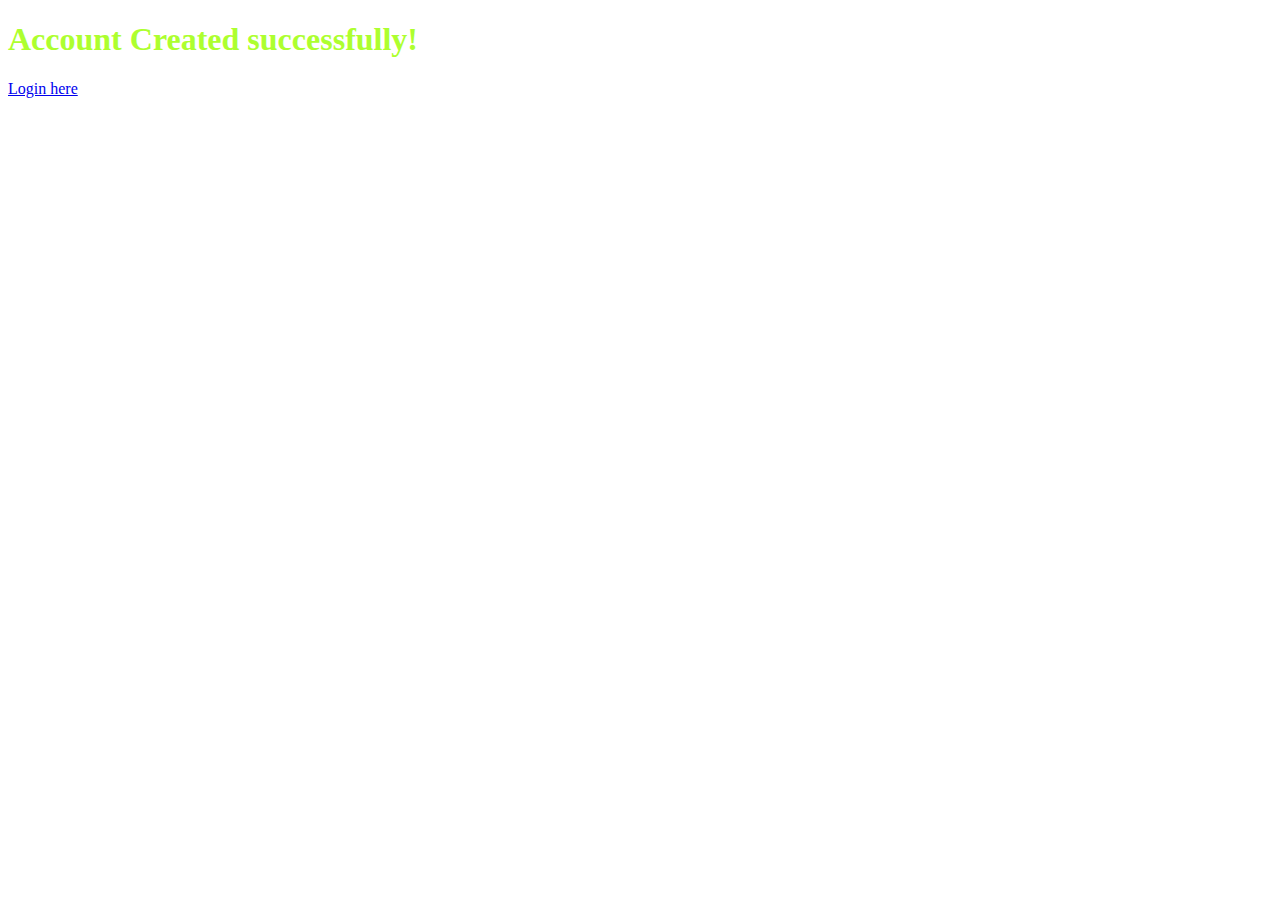
<file: app/templates/success.html>
<!DOCTYPE html>
<html lang="en">
<head>
    <meta charset="UTF-8">
    <meta http-equiv="X-UA-Compatible" content="IE=edge">
    <meta name="viewport" content="width=device-width, initial-scale=1.0">
    <title>Success</title>
</head>
<body>
    <h1 style="color:greenyellow">Account Created successfully!</h1>
    <a href="{{ url_for('login')}}">Login here</a>
</body>
</html>
</file>
